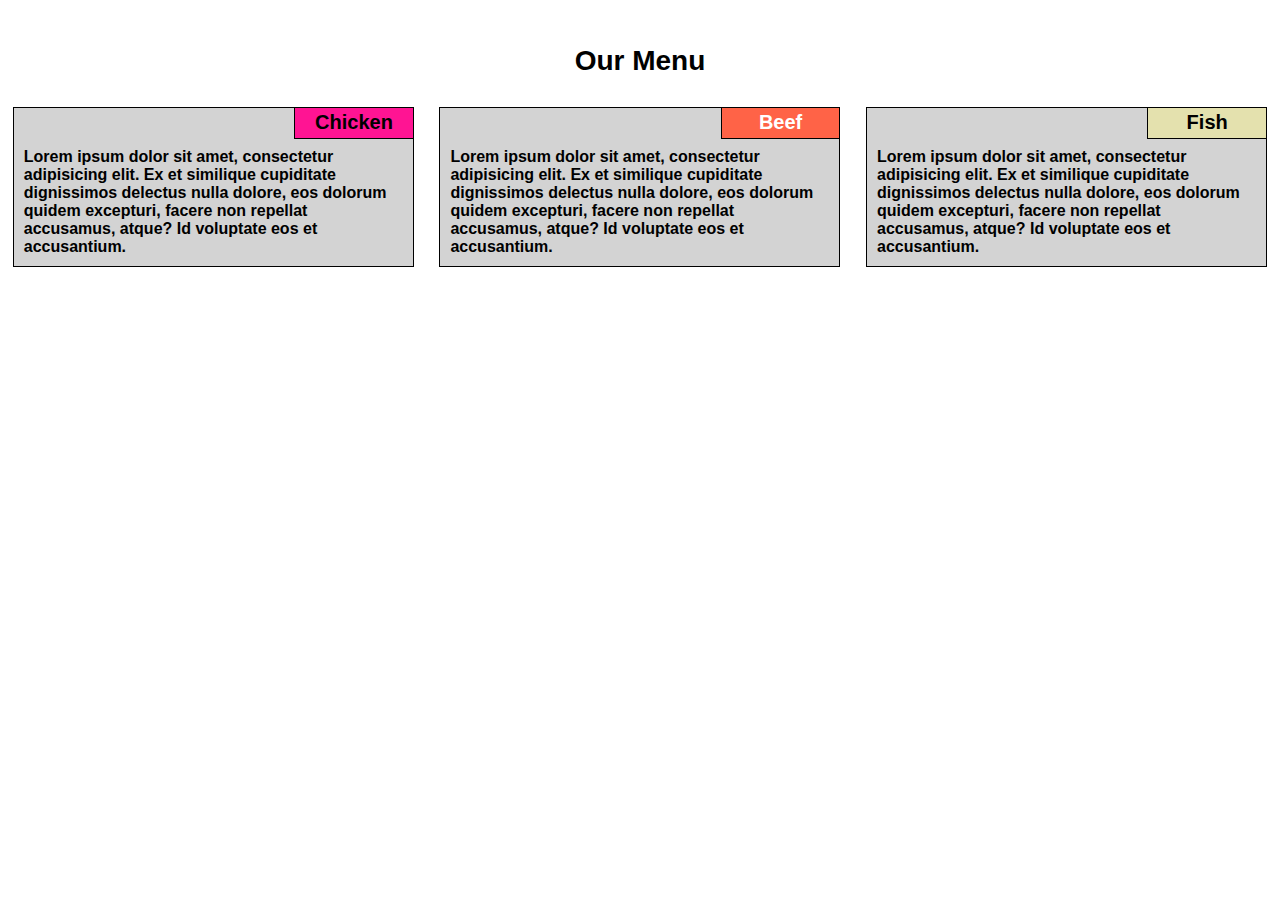
<file: module2-solution/index.html>
<!DOCTYPE html>
<html>
<head>
<meta charset="utf-8">
<link rel="stylesheet" type="text/css" href="css/styles.css">

<meta name="viewport" content="width=device-width, initial-scale=1">

<title>Responsive Layout</title>
</head>


<body>
<h1>Our Menu</h1>

<div class="row">

  <section class="col-lg-4 col-md-4">Lorem ipsum dolor sit amet, consectetur adipisicing elit. Ex et similique cupiditate dignissimos delectus nulla dolore, eos dolorum quidem excepturi, facere non repellat accusamus, atque? Id voluptate eos et accusantium.
  	<div class="type1">
  		<p class="p1">Chicken</p>
  	</div>
  </section>
  
  <section class="col-lg-4 col-md-4">Lorem ipsum dolor sit amet, consectetur adipisicing elit. Ex et similique cupiditate dignissimos delectus nulla dolore, eos dolorum quidem excepturi, facere non repellat accusamus, atque? Id voluptate eos et accusantium.
  	<div class="type2">
  		<p class="p2">Beef</p>
  	</div>
  </section>
  
  <section class="col-lg-4 col-md-6">Lorem ipsum dolor sit amet, consectetur adipisicing elit. Ex et similique cupiditate dignissimos delectus nulla dolore, eos dolorum quidem excepturi, facere non repellat accusamus, atque? Id voluptate eos et accusantium.
  	<div class="type3">
  		<p class="p3">Fish</p>
  	</div>
  </section>

</div>

</body>
</html>
</file>
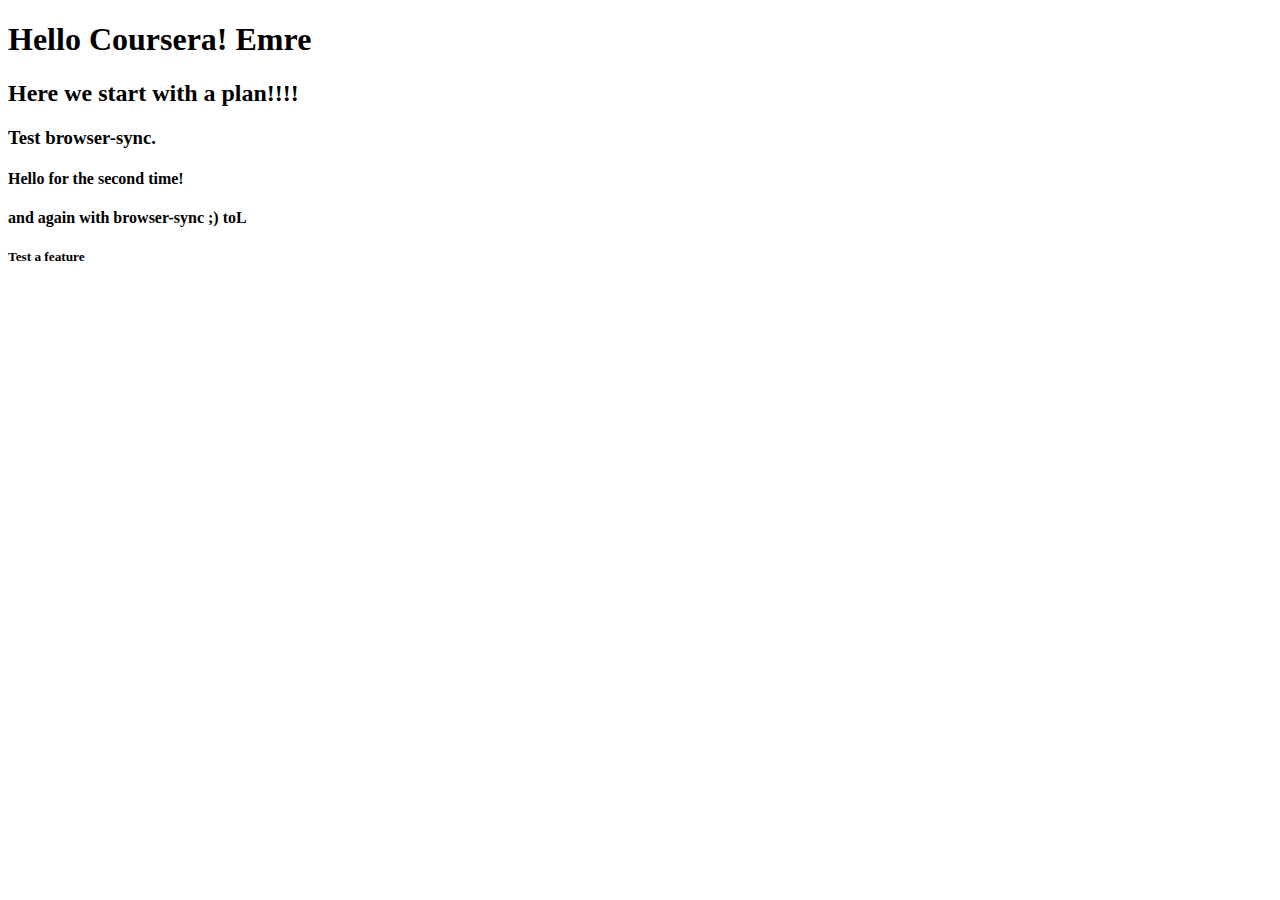
<file: site/index.html>
<!DOCTYPE html>
<html>
<head>
	<title>Hello Coursera!</title>
</head>
<body>
<h1>Hello Coursera! Emre</h1>
<h2>Here we start with a plan!!!!</h2>
<h3>Test browser-sync.</h3>
<h4>Hello for the second time!</h4>
<h4>and again with browser-sync ;) toL</h4>
<h5>Test a feature</h5>
</body>
</html>
</file>
<file: module2-solution/css/styles.css>
/********** Base styles **********/
* {
  box-sizing: border-box;
  font-size: 100%;
  margin: 0;
  padding: 0;
}

h1 {
  font-size: 1.75em;
  font-weight: bold;
  text-align:center;
  color: #000000;
  font-style: normal;
  font-family: Arial, Helvetica, sans-serif;
  margin-top: 45px;
  margin-bottom: 30px;
}

section{
  background-color: #D3D3D3;
  position: relative;
  height: 160px;
  padding: 40px 10px 10px 10px;
  border: 1px solid black;
  margin-left: 1%;
  margin-right: 1%;
  margin-bottom: 15px;
  color: #000000;
  font-weight: bold;
  font-family: Arial, Helvetica, sans-serif;
  float: left;
  overflow: hidden;
}


.type1 {
  border: 1% solid black;
  background-color: #FF1493;
  position: absolute;
  top: -1px;
  right: -1px;
  width: 30%;
  height: 20%;
  border: 1px solid black;
  text-align: center;
}

.p1{
  font-weight: bold;
  color: black;
  font-family: Arial, Helvetica, sans-serif;
  font-size: 1.25em;
  display: inline-block;
  padding-top: 3px;
}



.type2 {
  border: 1% solid black;
  background-color: #FF6347;
  position: absolute;
  top: -1px;
  right: -1px;
  width: 30%;
  height: 20%;
  border: 1px solid black;
  text-align: center;
}

.p2{
  font-weight: bold;
  color: #FFFFFF;
  font-family: Arial, Helvetica, sans-serif;
  font-size: 1.25em;
  display: inline-block;
  padding-top: 3px;
}




.type3 {
  border: 1% solid black;
  background-color: #E4E1AE;
  position: absolute;
  top: -1px;
  right: -1px;
  width: 30%;
  height: 20%;
  border: 1px solid black;
  text-align: center;
}

.p3{
  font-weight: bold;
  color: #000000;
  font-family: Arial, Helvetica, sans-serif;
  font-size: 1.25em;
  display: inline-block;
  padding-top: 3px;
}



/* Simple Responsive Framework. */
.row {
  width: 100%;
}



/********** Large devices only **********/
@media (min-width: 992px) {
  .col-lg-1, .col-lg-2, .col-lg-3, .col-lg-4, .col-lg-5, .col-lg-6, .col-lg-7, .col-lg-8, .col-lg-9, .col-lg-10, .col-lg-11, .col-lg-12 {
    float: left;
  }
  .col-lg-4 {
    width: 31.33%;
  }
}

/********** Medium devices only **********/
@media (min-width: 768px) and (max-width: 991px) {
  .col-md-1, .col-md-2, .col-md-3, .col-md-4, .col-md-5, .col-md-6, .col-md-7, .col-md-8, .col-md-9, .col-md-10, .col-md-11, .col-md-12 {
    float: left;
  }
  .col-md-4 {
    width: 48%;
  }
  .col-md-6 {
    width: 98%;
  }
}
</file>
